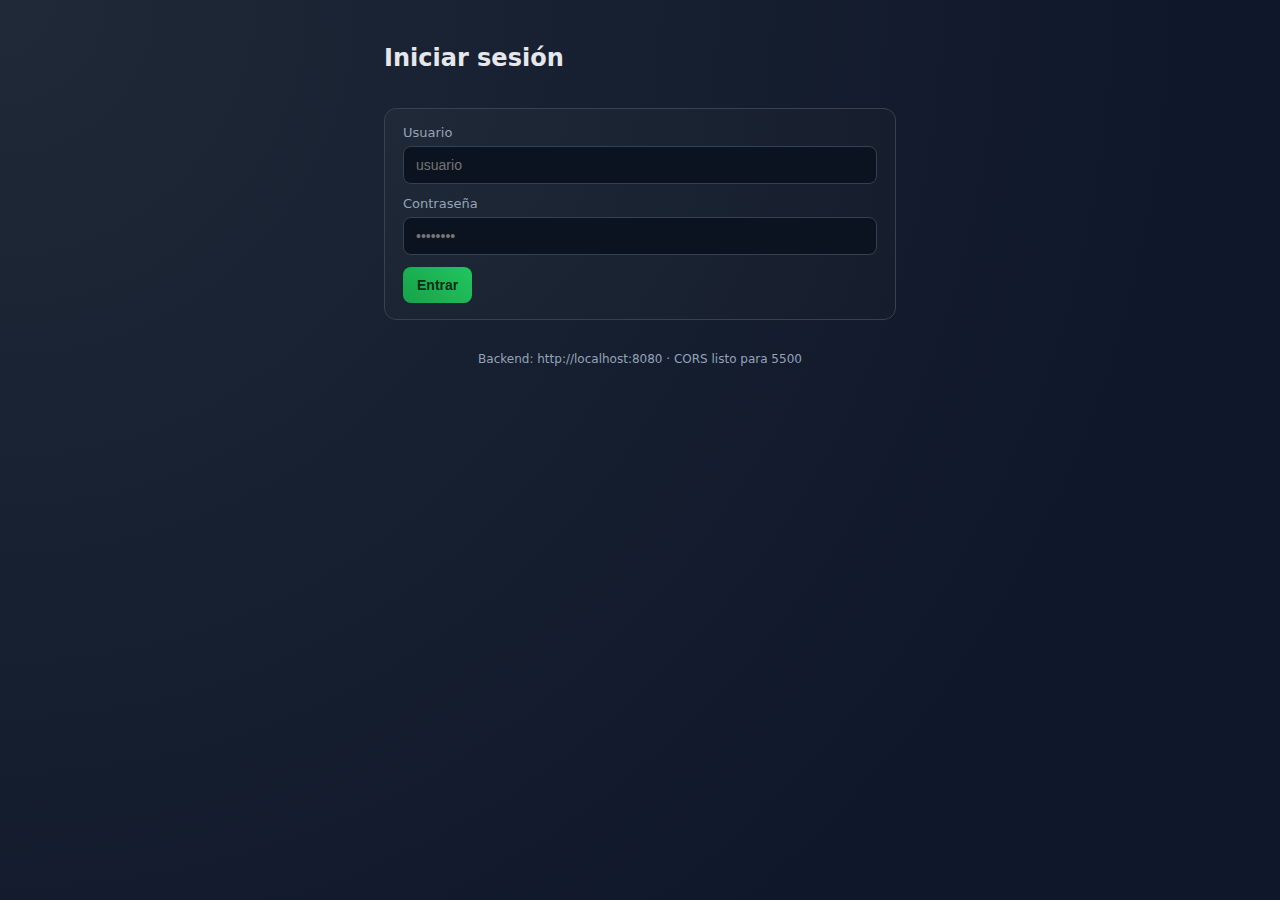
<file: frontend/index.html>
<!doctype html>
<html lang="es">
<head>
  <meta charset="utf-8">
  <meta name="viewport" content="width=device-width, initial-scale=1">
  <title>Login | Tienda</title>
  <link rel="stylesheet" href="./css/styles.css">
</head>
<body>
  <div class="container" style="max-width:560px;">
    <div class="header">
      <h2>Iniciar sesión</h2>
    </div>
    <div class="panel">
      <form id="loginForm" class="stack">
        <div>
          <label for="username">Usuario</label>
          <input id="username" name="username" placeholder="usuario" required>
        </div>
        <div>
          <label for="password">Contraseña</label>
          <input id="password" type="password" name="password" placeholder="••••••••" required>
        </div>
        <div class="hstack">
          <button class="btn btn-primary" type="submit">Entrar</button>
          <span id="feedback" class="right"></span>
        </div>
      </form>
    </div>
    <div class="footer">Backend: http://localhost:8080 · CORS listo para 5500</div>
  </div>
  <script type="module">
    import { handleLoginForm } from './js/auth.js';
    const form = document.getElementById('loginForm');
    const feedback = document.getElementById('feedback');
    handleLoginForm(form, feedback);
  </script>
</body>
</html>
</file>
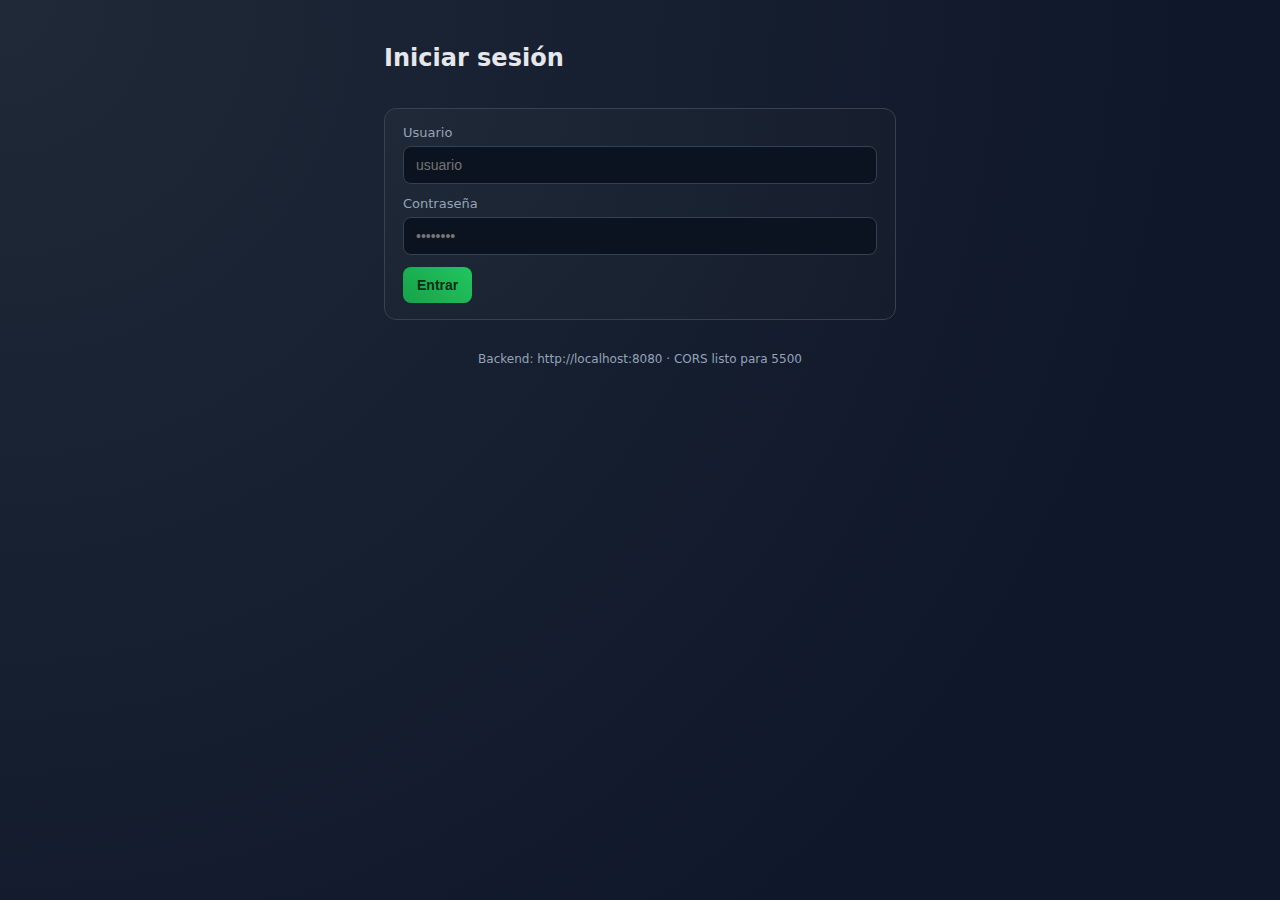
<file: frontend/caducidades.html>
<!doctype html>
<html lang="es">
<head>
  <meta charset="utf-8">
  <meta name="viewport" content="width=device-width, initial-scale=1">
  <title>Caducidades | Tienda</title>
  <link rel="stylesheet" href="./css/styles.css">
  </head>
<body>
  <div class="container">
    <div class="header">
      <h2>Caducidades</h2>
      <div class="nav">
        <a class="pill" href="./dashboard.html">Menú</a>
        <a class="pill" href="./compras.html" data-requires-role="ADMIN,SUPERVISOR">Compras</a>
        <a class="pill" href="./mermas.html" data-requires-role="ADMIN,SUPERVISOR">Mermas</a>
      </div>
      <div class="right hstack">
        <span class="tag">Rol: <span data-rol></span></span>
        <button id="btnLogout" class="btn btn-outline">Salir</button>
      </div>
    </div>

    <div class="panel">
      <div class="toolbar">
        <label>Días próximos</label>
        <input id="dias" type="number" min="0" value="30" style="width:120px" />
        <button id="buscar" class="btn">Buscar</button>
      </div>
      <table class="table mt-2" id="tbl">
        <thead><tr>
          <th>Código</th><th>Producto</th><th>Vence</th><th>Cantidad</th><th>Estado</th>
        </tr></thead>
        <tbody></tbody>
      </table>
    </div>
  </div>

  <script type="module" src="./js/caducidades.js"></script>
</body>
</html>
</file>
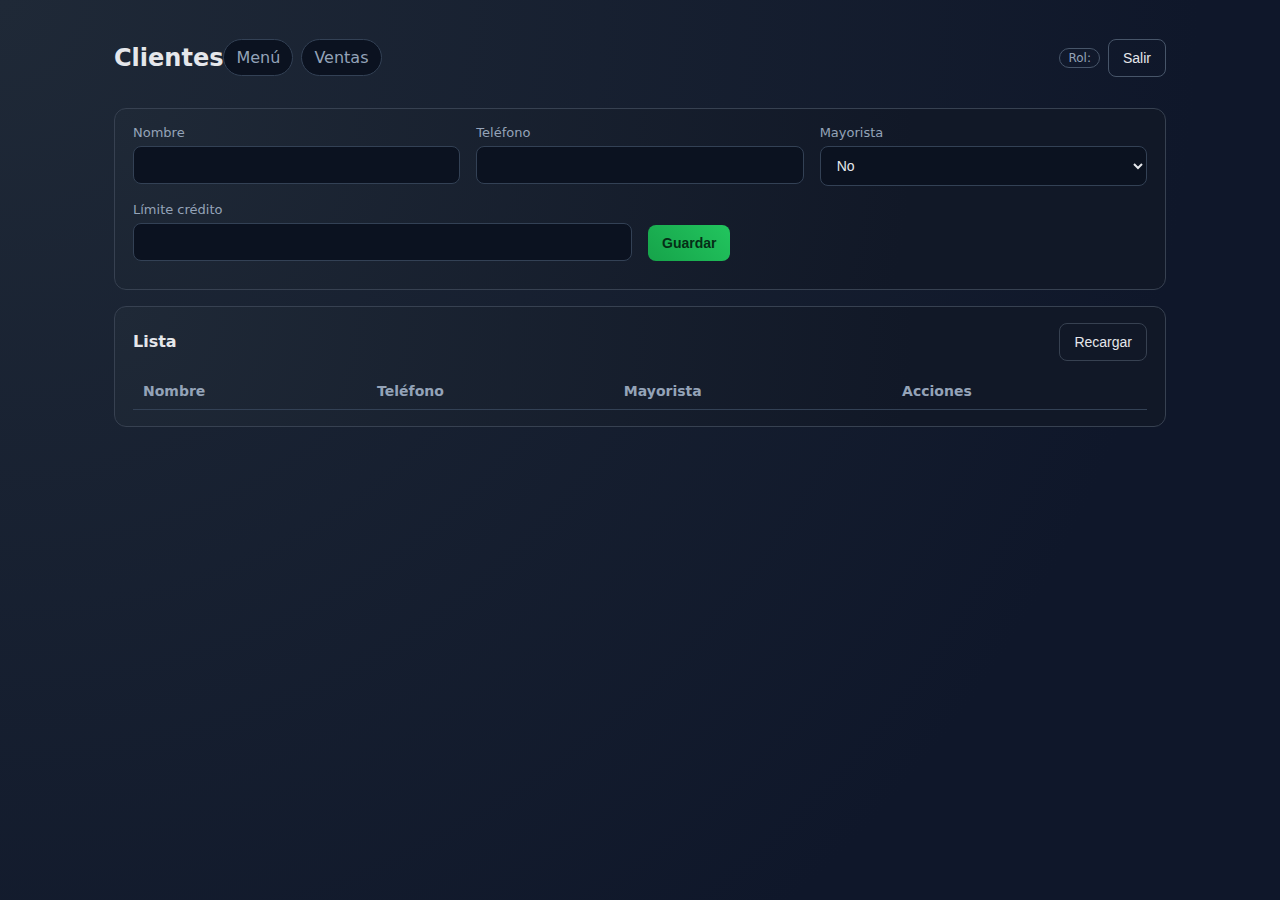
<file: frontend/clientes.html>
﻿<!doctype html>
<html lang="es">
<head>
  <meta charset="utf-8">
  <meta name="viewport" content="width=device-width, initial-scale=1">
  <title>Clientes | Tienda</title>
  <link rel="stylesheet" href="./css/styles.css">
</head>
<body>
  <div class="container">
    <div class="header">
      <h2>Clientes</h2>
      <div class="nav">
        <a class="pill" href="./dashboard.html">Menú</a>
        <a class="pill" href="./ventas.html">Ventas</a>
      </div>
      <div class="right hstack">
        <span class="tag">Rol: <span data-rol></span></span>
        <button id="btnLogout" class="btn btn-outline">Salir</button>
      </div>
    </div>

    <div class="panel" data-requires-role="ADMIN,SUPERVISOR">
      <form id="form" class="row">
        <input type="hidden" name="id" />
        <div class="col"><label>Nombre</label><input name="nombre" required /></div>
        <div class="col"><label>Teléfono</label><input name="telefono" /></div>
        <div class="col"><label>Mayorista</label><select name="esMayorista"><option value="false">No</option><option value="true">Sí</option></select></div>
        <div class="col"><label>Límite crédito</label><input type="number" step="0.01" name="limiteCredito" /></div>
        <div class="col" style="align-self:end;"><button class="btn btn-primary">Guardar</button></div>
      </form>
      <div id="feedback" class="mt-2"></div>
    </div>

    <div class="panel">
      <div class="hstack"><strong>Lista</strong><button id="reload" class="btn right">Recargar</button></div>
      <table class="table mt-2" id="tbl"><thead><tr><th>Nombre</th><th>Teléfono</th><th>Mayorista</th><th data-requires-role="ADMIN,SUPERVISOR">Acciones</th></tr></thead><tbody></tbody></table>
    </div>
  </div>

  <script type="module" src="./js/clientes.js"></script>
</body>
</html>
</file>
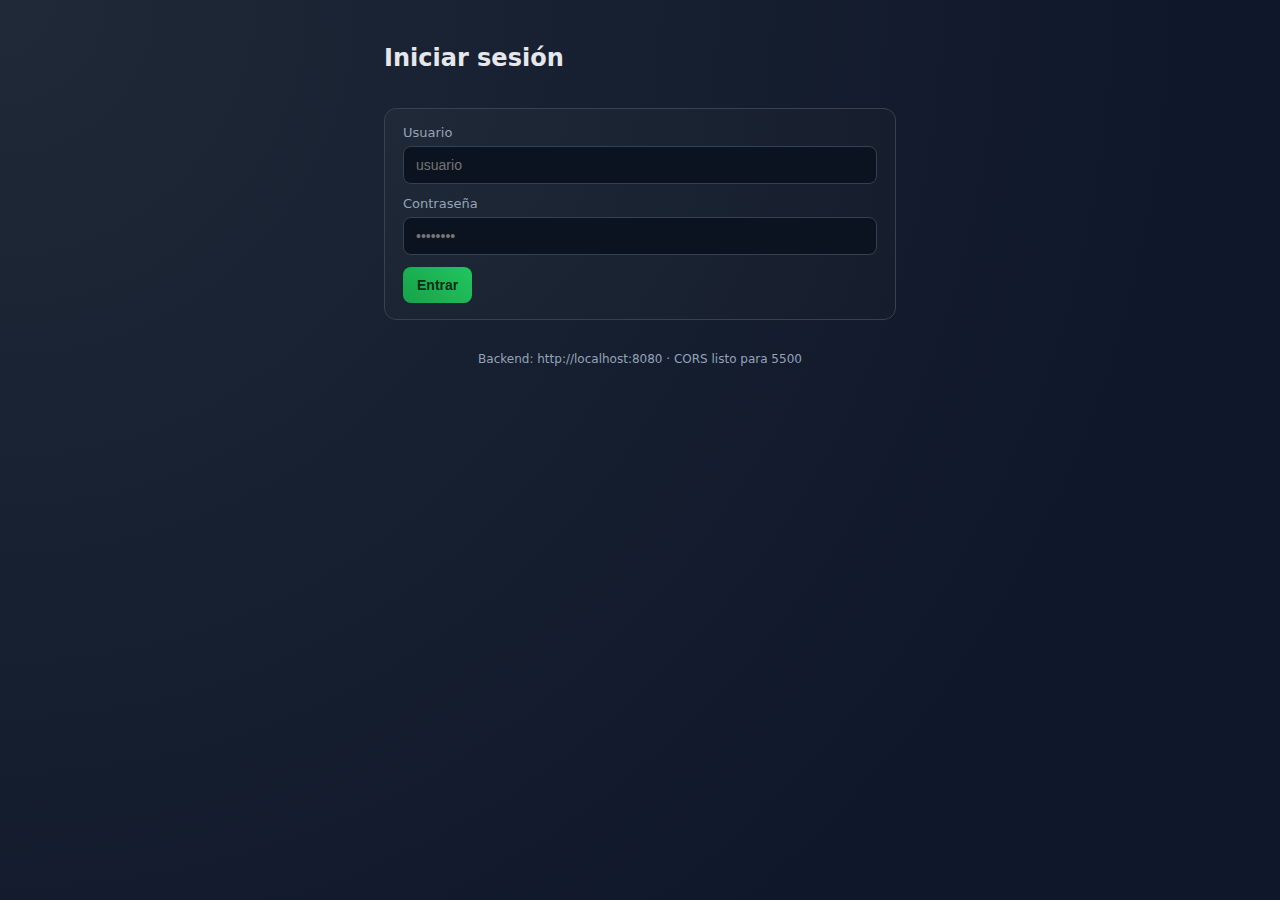
<file: frontend/compras.html>
<!doctype html>
<html lang="es">
<head>
  <meta charset="utf-8">
  <meta name="viewport" content="width=device-width, initial-scale=1">
  <title>Compras | Tienda</title>
  <link rel="stylesheet" href="./css/styles.css">
</head>
<body>
  <div class="container">
    <div class="header">
      <h2>Compras</h2>
      <div class="nav">
        <a class="pill" href="./dashboard.html">Menú</a>
        <a class="pill" href="./proveedores.html" data-requires-role="ADMIN,SUPERVISOR">Proveedores</a>
      </div>
      <div class="right hstack">
        <span class="tag">Rol: <span data-rol></span></span>
        <button id="btnLogout" class="btn btn-outline">Salir</button>
      </div>
    </div>

    <div class="panel" data-requires-role="ADMIN,SUPERVISOR">
      <h3>Nueva compra</h3>
      <div class="toolbar mb-2">
        <label>Proveedor</label>
        <select id="cIdProveedor" required>
          <option value="">Selecciona proveedor</option>
        </select>
        <label>Estado</label>
        <select id="cEstado"><option>ABIERTA</option><option>PAGADA</option></select>
        <button id="cAddItem" class="btn">Agregar ítem</button>
        <button id="cRegistrar" class="btn btn-primary right">Registrar compra</button>
      </div>
      <div id="cItems" class="stack"></div>
      <div id="cFeedback" class="mt-2"></div>
    </div>

    <div class="panel">
      <div class="toolbar">
        <strong>Historial</strong>
        <label class="right">Inicio</label>
        <input id="inicio" type="date">
        <label>Fin</label>
        <input id="fin" type="date">
        <button id="btnBuscar" class="btn">Buscar</button>
      </div>
      <table class="table mt-2" id="tbl"><thead><tr><th>Fecha</th><th>Estado</th><th>Total</th></tr></thead><tbody></tbody></table>
    </div>

    <div class="panel" data-requires-role="ADMIN,SUPERVISOR">
      <h3>Pagar compra</h3>
      <div class="hstack">
        <select id="pcIdCompra" placeholder="Selecciona compra">
          <option value="">Selecciona compra</option>
        </select>
        <select id="pcMetodo"><option>EFECTIVO</option><option>TRANSFERENCIA</option></select>
        <input id="pcMonto" type="number" step="0.01" min="0" placeholder="Monto">
        <button id="btnPagarCompra" class="btn btn-primary">Registrar Pago</button>
      </div>
      <div id="pcFeedback" class="mt-2"></div>
    </div>
  </div>

  <template id="tplCItem">
    <div class="row">
      <div class="col"><label>Producto</label>
        <select class="idProducto" required>
          <option value="">Selecciona producto</option>
        </select>
      </div>
      <div class="col"><label>Cantidad</label><input class="cantidad" type="number" min="1" value="1" required /></div>
      <div class="col"><label>Costo Unitario</label><input class="costoUnitario" type="number" step="0.01" min="0.01" required /></div>
      <div class="col"><label>Vence (opcional)</label><input class="fechaVencimiento" type="date" /></div>
      <div class="col" style="align-self:end;"><button class="btn btn-danger btn-del" type="button">Quitar</button></div>
    </div>
  </template>

  <script type="module" src="./js/compras.js"></script>
</body>
</html>
</file>
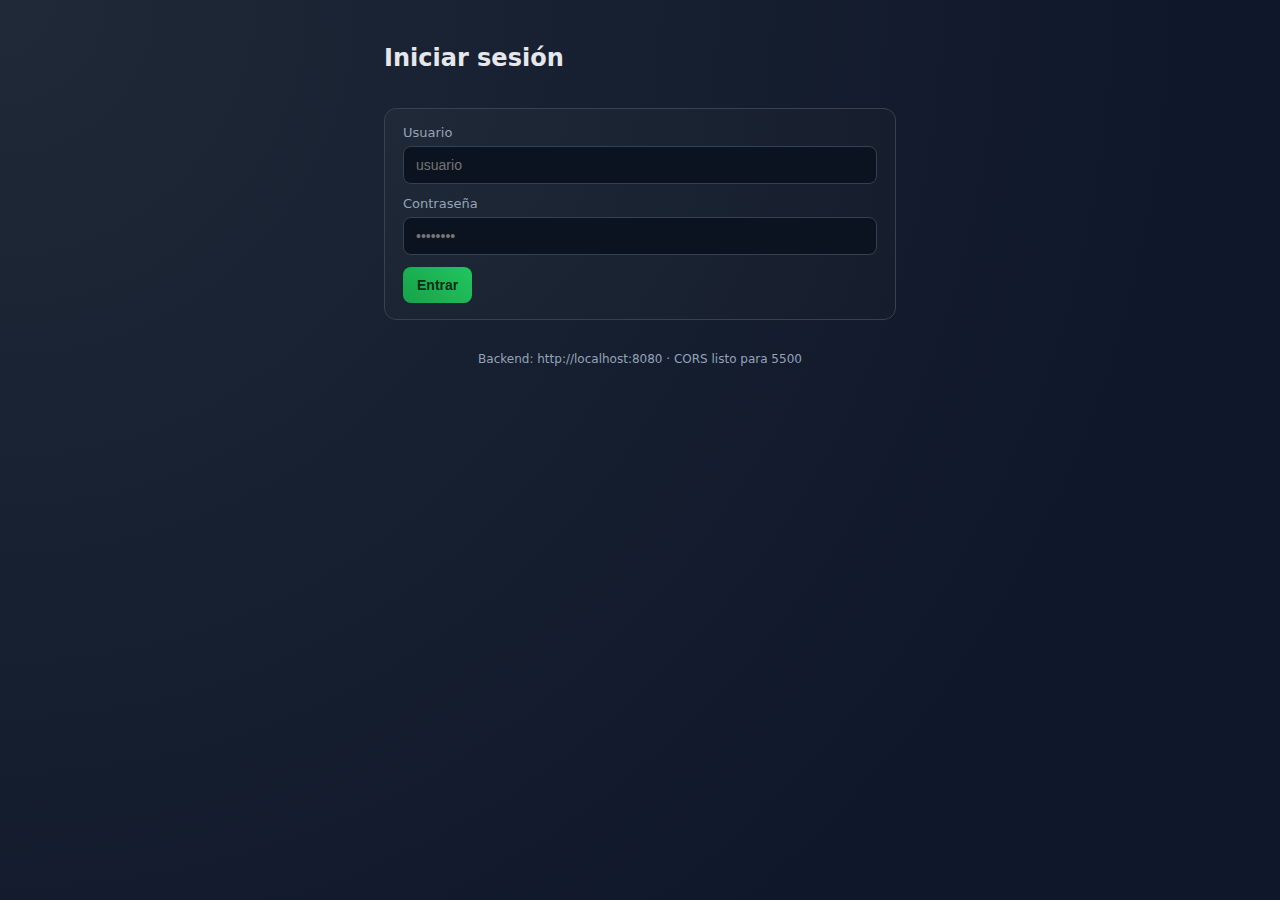
<file: frontend/dashboard.html>
<!doctype html>
<html lang="es">
<head>
  <meta charset="utf-8">
  <meta name="viewport" content="width=device-width, initial-scale=1">
  <title>Dashboard | Tienda</title>
  <link rel="stylesheet" href="./css/styles.css">
</head>
<body>
  <div class="container">
    <div class="header">
      <h2>Dashboard</h2>
      <div class="nav">
        <a class="pill" href="./productos.html">Productos</a>
        <a class="pill" href="./ventas.html">Ventas</a>
        <a class="pill" href="./clientes.html">Clientes</a>
        <a class="pill" href="./proveedores.html">Proveedores</a>
        <a class="pill" href="./compras.html">Compras</a>
        <a class="pill" href="./fiados.html">Fiados</a>
        <a class="pill" href="./reportes.html">Reportes</a>
        <a class="pill" href="./devoluciones.html">Devoluciones</a>
        <a class="pill" href="./caducidades.html">Caducidades</a>
        <a class="pill" href="./mermas.html">Mermas</a>
      </div>
      <div class="right hstack">
        <span class="tag">Usuario: <span data-username></span></span>
        <span class="tag">Rol: <span data-rol></span></span>
        <button id="btnLogout" class="btn btn-outline">Salir</button>
      </div>
    </div>

    <div class="metric-grid" id="metrics">
      <div class="metric"><h3>Ventas de Hoy</h3><div class="value" id="mVentas">-</div></div>
      <div class="metric"><h3>Productos</h3><div class="value" id="mProductos">-</div></div>
      <div class="metric"><h3>Stock Bajo</h3><div class="value" id="mLowStock">-</div></div>
    </div>

    <div class="panel">
      <h3 class="mb-2">Alertas de stock bajo</h3>
      <ul id="lowList"></ul>
    </div>

    <div class="panel">
      <div class="hstack">
        <div>Accesos rápidos:</div>
        <a class="pill" href="./ventas.html">Registrar Venta</a>
        <a class="pill" href="./productos.html">Gestionar Productos</a>
        <a class="pill" href="./reportes.html">Ver Reportes</a>
      </div>
    </div>
  </div>

  <script type="module" src="./js/dashboard.js"></script>
</body>
</html>
</file>
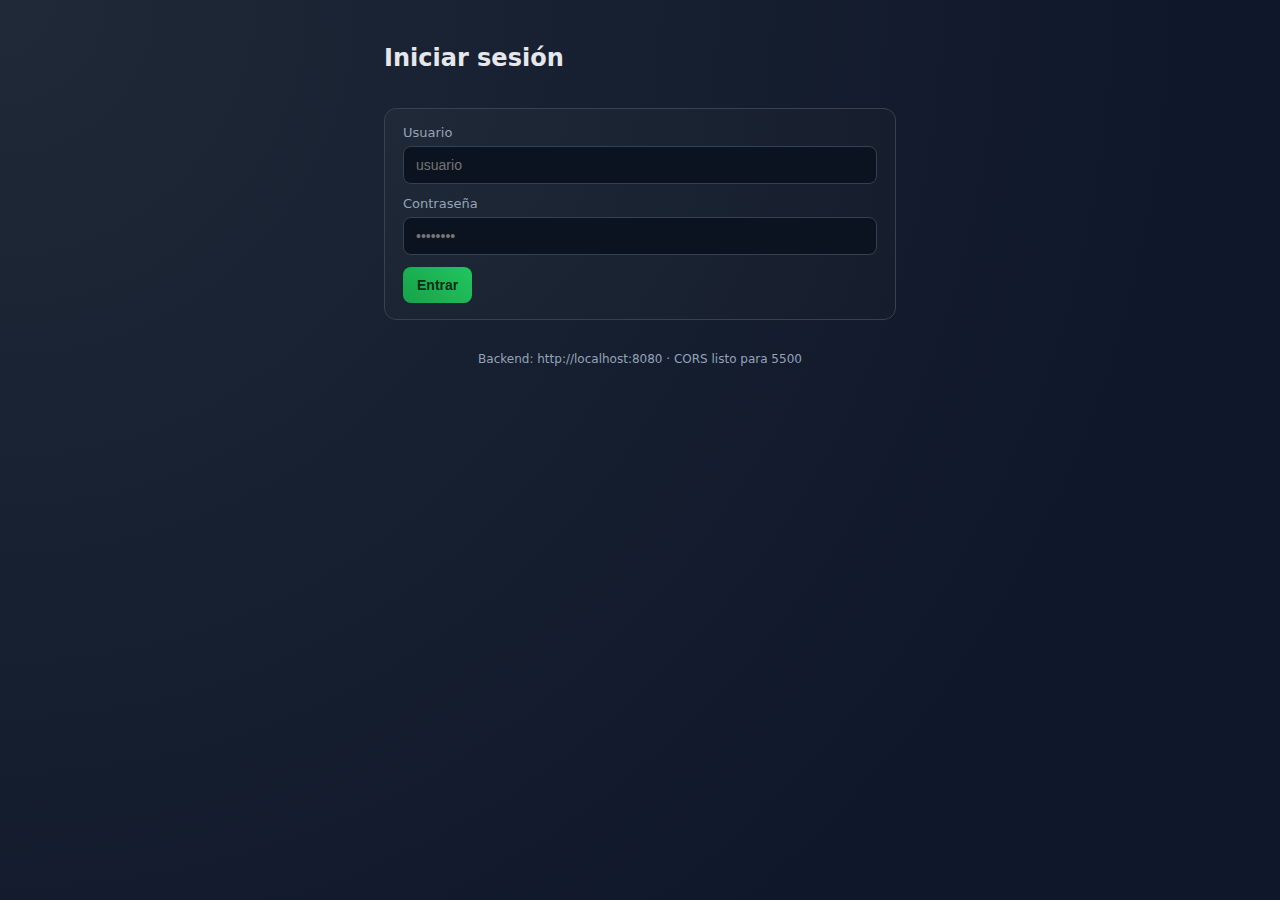
<file: frontend/devoluciones.html>
<!doctype html>
<html lang="es">
<head>
  <meta charset="utf-8">
  <meta name="viewport" content="width=device-width, initial-scale=1">
  <title>Devoluciones a Proveedor | Tienda</title>
  <link rel="stylesheet" href="./css/styles.css">
</head>
<body>
  <div class="container">
    <div class="header">
      <h2>Devoluciones a Proveedor</h2>
      <div class="nav">
        <a class="pill" href="./dashboard.html">Dashboard</a>
        <a class="pill" href="./productos.html">Productos</a>
      </div>
      <div class="right hstack">
        <span class="tag">Rol: <span data-rol></span></span>
        <button id="btnLogout" class="btn btn-outline">Salir</button>
      </div>
    </div>

    <div class="panel">
      <div class="toolbar">
        <label>ID Proveedor</label>
        <input id="idProveedor" type="number" min="1">
        <label>Motivo</label>
        <input id="motivo" placeholder="Motivo">
        <button id="addItem" class="btn">Agregar ítem</button>
        <button id="btnEnviar" class="btn btn-primary right">Registrar devolución</button>
      </div>
      <div id="items" class="stack"></div>
      <div id="feedback" class="mt-2"></div>
    </div>
  </div>

  <template id="tplItem">
    <div class="row">
      <div class="col"><label>ID Producto</label><input class="idProducto" type="number" min="1" required /></div>
      <div class="col"><label>Cantidad</label><input class="cantidad" type="number" min="1" value="1" required /></div>
      <div class="col"><label>ID Lote (opcional)</label><input class="idLote" type="number" min="1" /></div>
      <div class="col" style="align-self:end;"><button class="btn btn-danger btn-del" type="button">Quitar</button></div>
    </div>
  </template>

  <script type="module" src="./js/devoluciones.js"></script>
</body>
</html>
</file>
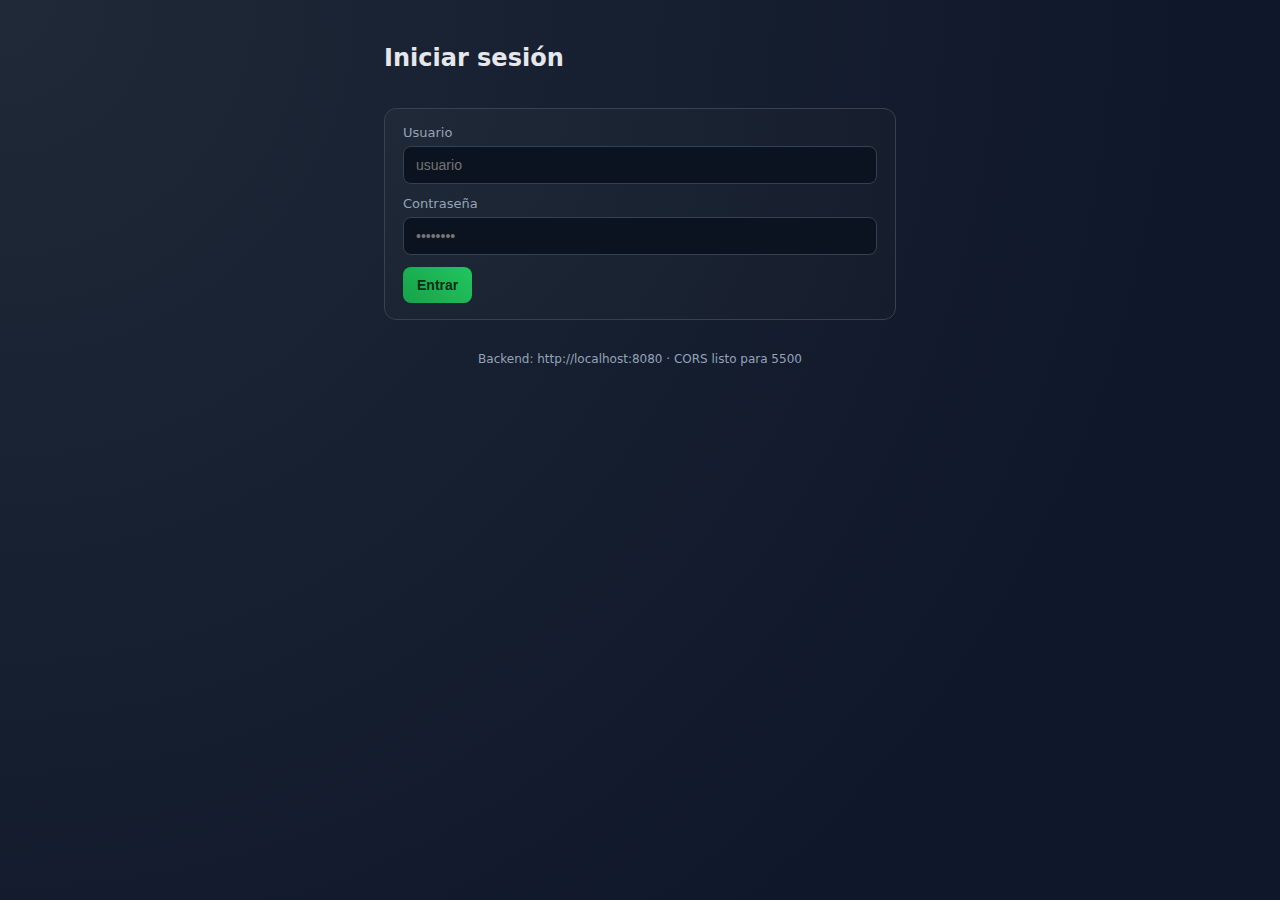
<file: frontend/fiados.html>
<!doctype html>
<html lang="es">
<head>
  <meta charset="utf-8">
  <meta name="viewport" content="width=device-width, initial-scale=1">
  <title>Fiados | Tienda</title>
  <link rel="stylesheet" href="./css/styles.css">
</head>
<body>
  <div class="container">
    <div class="header">
      <h2>Fiados</h2>
      <div class="nav">
        <a class="pill" href="./dashboard.html">Dashboard</a>
        <a class="pill" href="./ventas.html">Ventas</a>
      </div>
      <div class="right hstack">
        <span class="tag">Rol: <span data-rol></span></span>
        <button id="btnLogout" class="btn btn-outline">Salir</button>
      </div>
    </div>

    <div class="panel">
      <div class="hstack"><strong>Clientes con saldo</strong><button id="reload" class="btn right">Recargar</button></div>
      <table class="table mt-2" id="tbl"><thead><tr><th>ID</th><th>Nombre</th><th>Saldo</th><th>Bloqueado</th><th>Abonar</th></tr></thead><tbody></tbody></table>
    </div>
  </div>

  <script type="module" src="./js/fiados.js"></script>
</body>
</html>
</file>
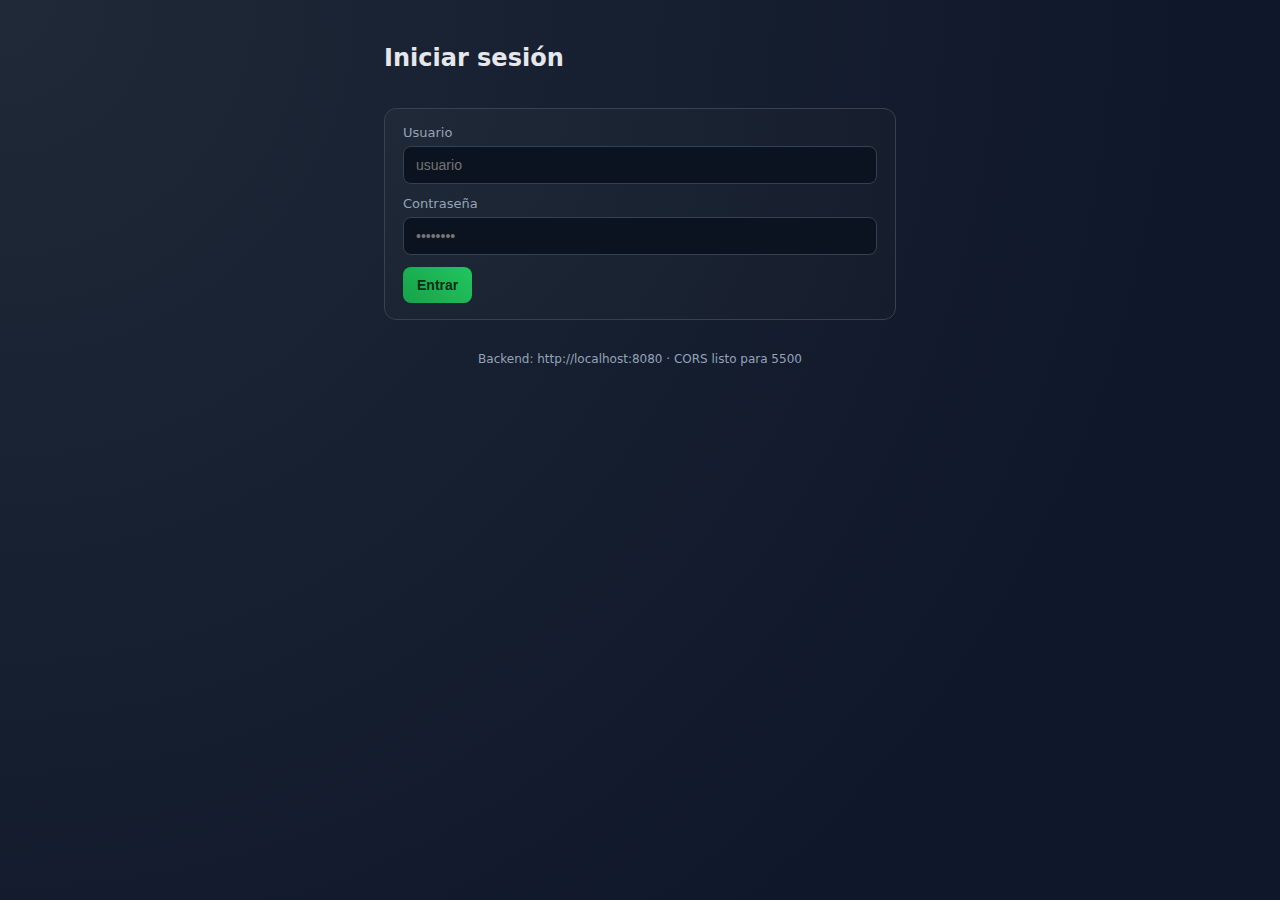
<file: frontend/mermas.html>
<!doctype html>
<html lang="es">
<head>
  <meta charset="utf-8">
  <meta name="viewport" content="width=device-width, initial-scale=1">
  <title>Mermas | Tienda</title>
  <link rel="stylesheet" href="./css/styles.css">
</head>
<body>
  <div class="container">
    <div class="header">
      <h2>Mermas</h2>
      <div class="nav">
        <a class="pill" href="./dashboard.html">Menú</a>
        <a class="pill" href="./productos.html">Productos</a>
        <a class="pill" href="./caducidades.html" data-requires-role="ADMIN,SUPERVISOR">Caducidades</a>
      </div>
      <div class="right hstack">
        <span class="tag">Rol: <span data-rol></span></span>
        <button id="btnLogout" class="btn btn-outline">Salir</button>
      </div>
    </div>

    <div class="panel" data-requires-role="ADMIN,SUPERVISOR">
      <h3>Registrar merma</h3>
      <form id="form" class="row">
        <div class="col"><label>Producto</label>
          <select name="idProducto" required>
            <option value="">Selecciona producto</option>
          </select>
        </div>
        <div class="col"><label>Lote (opcional)</label>
          <select name="idLote">
            <option value="">Sin lote</option>
          </select>
        </div>
        <div class="col"><label>Cantidad</label><input name="cantidad" type="number" min="1" value="1" required></div>
        <div class="col"><label>Motivo</label><input name="motivo" placeholder="dañado, caducado..."></div>
        <div class="col" style="align-self:end;"><button class="btn btn-primary">Registrar</button></div>
      </form>
      <div id="feedback" class="mt-2"></div>
    </div>
  </div>

  <script type="module" src="./js/mermas.js"></script>
</body>
</html>
</file>
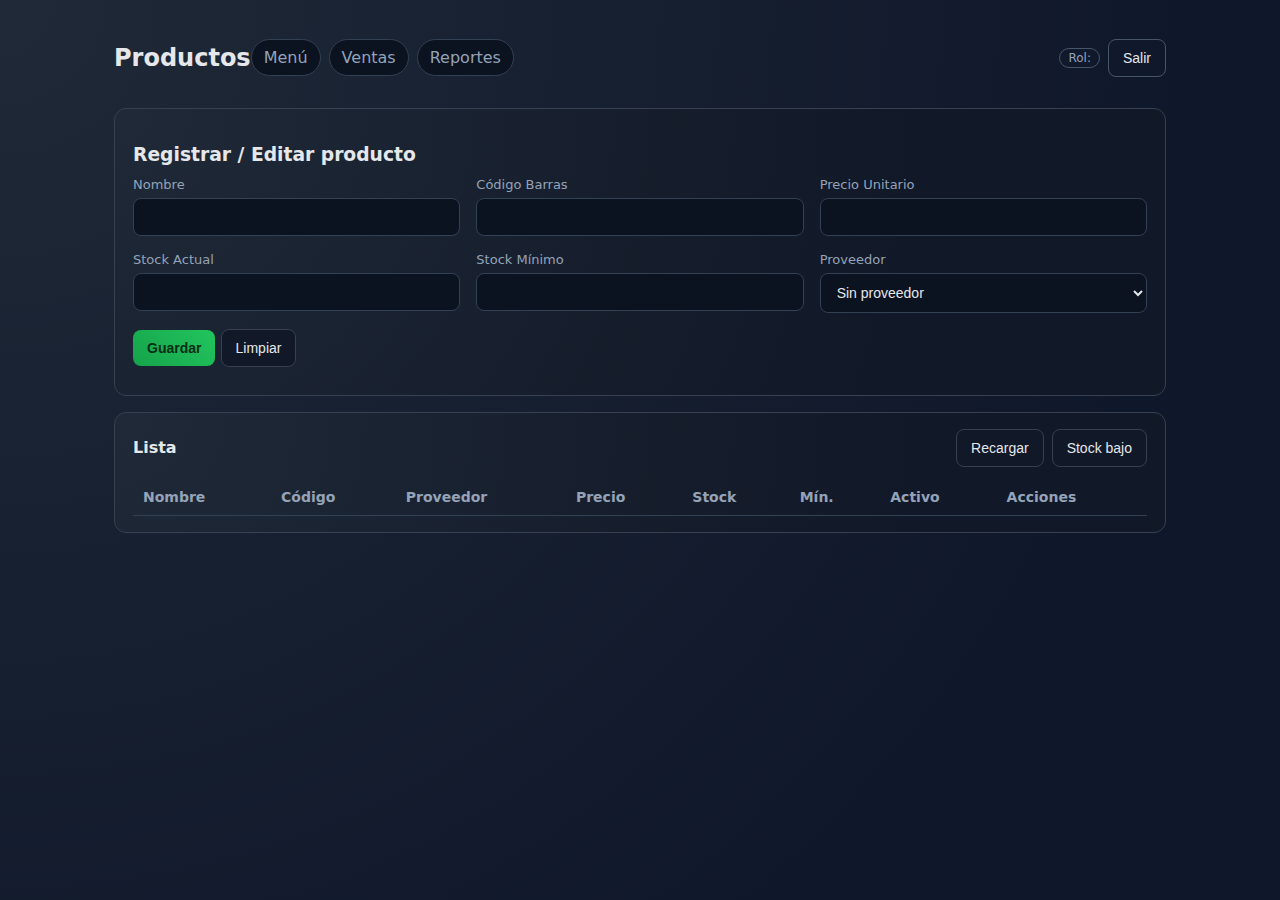
<file: frontend/productos.html>
﻿<!doctype html>
<html lang="es">
<head>
  <meta charset="utf-8">
  <meta name="viewport" content="width=device-width, initial-scale=1">
  <title>Productos | Tienda</title>
  <link rel="stylesheet" href="./css/styles.css">
</head>
<body>
  <div class="container">
    <div class="header">
      <h2>Productos</h2>
      <div class="nav">
        <a class="pill" href="./dashboard.html">Menú</a>
        <a class="pill" href="./ventas.html">Ventas</a>
        <a class="pill" href="./reportes.html" data-requires-role="ADMIN,SUPERVISOR">Reportes</a>
      </div>
      <div class="right hstack">
        <span class="tag">Rol: <span data-rol></span></span>
        <button id="btnLogout" class="btn btn-outline">Salir</button>
      </div>
    </div>

    <div class="panel" data-requires-role="ADMIN,SUPERVISOR">
      <h3 class="mb-2">Registrar / Editar producto</h3>
      <form id="formProd" class="row">
        <input type="hidden" name="id" />
        <div class="col">
          <label>Nombre</label>
          <input name="nombre" required />
        </div>
        <div class="col">
          <label>Código Barras</label>
          <input name="codigoBarras" required />
        </div>
        <div class="col">
          <label>Precio Unitario</label>
          <input type="number" step="0.01" min="0.01" name="precioUnitario" required />
        </div>
        <div class="col">
          <label>Stock Actual</label>
          <input type="number" min="0" name="stockActual" required />
        </div>
        <div class="col">
          <label>Stock Mínimo</label>
          <input type="number" min="0" name="stockMinimo" required />
        </div>
        <div class="col">
          <label>Proveedor</label>
          <select id="proveedorSelect" name="idProveedor">
            <option value="">Sin proveedor</option>
          </select>
        </div>
        <div class="col" style="align-self:end;">
          <button class="btn btn-primary" type="submit">Guardar</button>
          <button class="btn" type="button" id="btnClear">Limpiar</button>
        </div>
      </form>
      <div id="feedback" class="mt-2"></div>
    </div>

    <div class="panel">
      <div class="hstack">
        <strong>Lista</strong>
        <button id="btnReload" class="btn right">Recargar</button>
        <button id="btnLowStock" class="btn">Stock bajo</button>
      </div>
      <table class="table mt-2" id="tbl">
        <thead><tr>
          <th>Nombre</th><th>Código</th><th>Proveedor</th><th>Precio</th><th>Stock</th><th>Mín.</th><th>Activo</th><th data-requires-role="ADMIN,SUPERVISOR">Acciones</th>
        </tr></thead>
        <tbody></tbody>
      </table>
    </div>
  </div>

  <script type="module" src="./js/productos.js"></script>
</body>
</html>
</file>
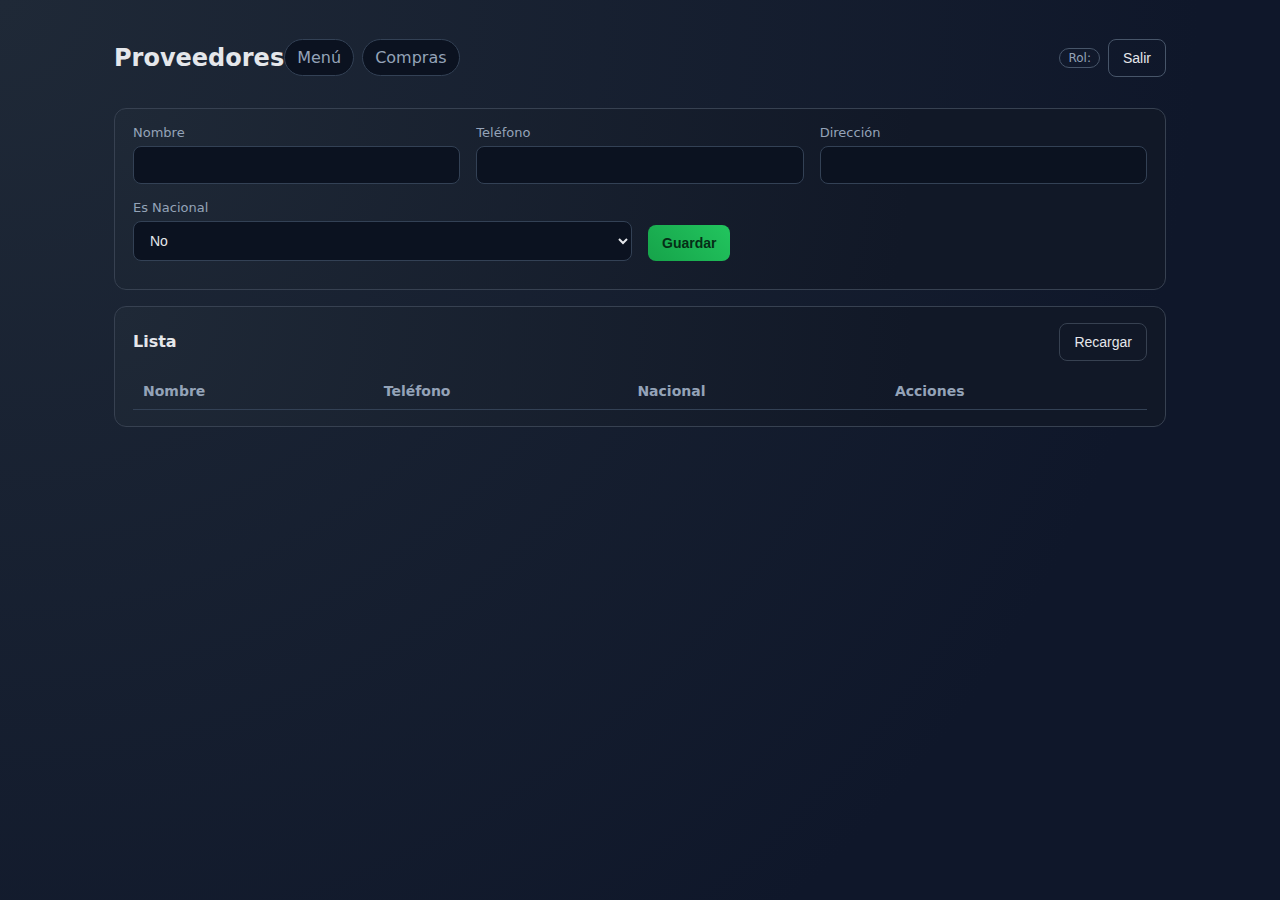
<file: frontend/proveedores.html>
﻿<!doctype html>
<html lang="es">
<head>
  <meta charset="utf-8">
  <meta name="viewport" content="width=device-width, initial-scale=1">
  <title>Proveedores | Tienda</title>
  <link rel="stylesheet" href="./css/styles.css">
</head>
<body>
  <div class="container">
    <div class="header">
      <h2>Proveedores</h2>
      <div class="nav">
        <a class="pill" href="./dashboard.html">Menú</a>
        <a class="pill" href="./compras.html" data-requires-role="ADMIN,SUPERVISOR">Compras</a>
      </div>
      <div class="right hstack">
        <span class="tag">Rol: <span data-rol></span></span>
        <button id="btnLogout" class="btn btn-outline">Salir</button>
      </div>
    </div>

    <div class="panel" data-requires-role="ADMIN,SUPERVISOR">
      <form id="form" class="row">
        <input type="hidden" name="id" />
        <div class="col"><label>Nombre</label><input name="nombre" required /></div>
        <div class="col"><label>Teléfono</label><input name="telefono" /></div>
        <div class="col"><label>Dirección</label><input name="direccion" /></div>
        <div class="col"><label>Es Nacional</label><select name="esNacional"><option value="false">No</option><option value="true">Sí</option></select></div>
        <div class="col" style="align-self:end;"><button class="btn btn-primary">Guardar</button></div>
      </form>
      <div id="feedback" class="mt-2"></div>
    </div>

    <div class="panel">
      <div class="hstack"><strong>Lista</strong><button id="reload" class="btn right">Recargar</button></div>
      <table class="table mt-2" id="tbl"><thead><tr><th>Nombre</th><th>Teléfono</th><th>Nacional</th><th data-requires-role="ADMIN,SUPERVISOR">Acciones</th></tr></thead><tbody></tbody></table>
    </div>
  </div>

  <script type="module" src="./js/proveedores.js"></script>
</body>
</html>
</file>
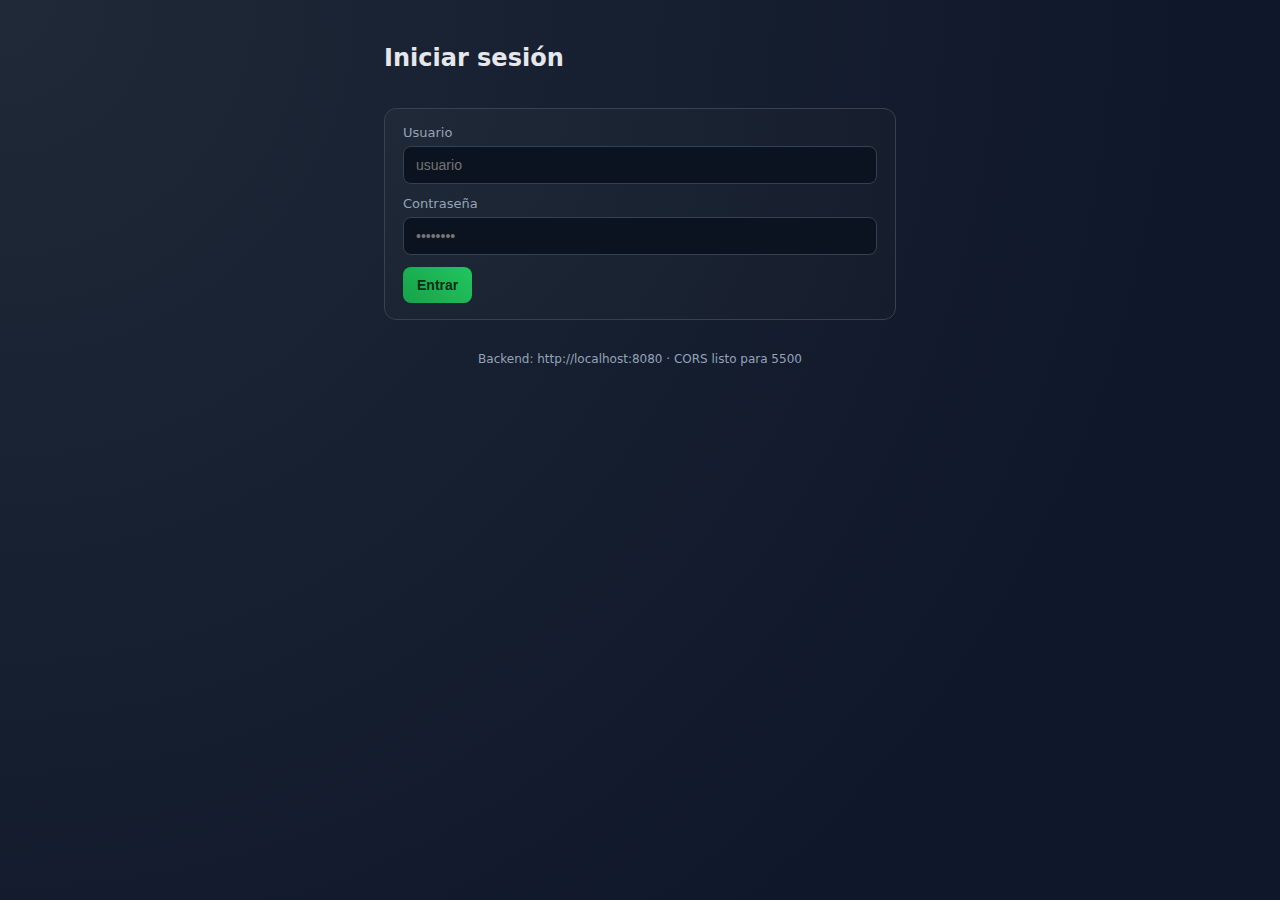
<file: frontend/reportes.html>
<!doctype html>
<html lang="es">
<head>
  <meta charset="utf-8">
  <meta name="viewport" content="width=device-width, initial-scale=1">
  <title>Reportes | Tienda</title>
  <link rel="stylesheet" href="./css/styles.css">
</head>
<body>
  <div class="container">
    <div class="header">
      <h2>Reportes</h2>
      <div class="nav">
        <a class="pill" href="./dashboard.html">Dashboard</a>
        <a class="pill" href="./ventas.html">Ventas</a>
      </div>
      <div class="right hstack">
        <span class="tag">Rol: <span data-rol></span></span>
        <button id="btnLogout" class="btn btn-outline">Salir</button>
      </div>
    </div>

  <div class="panel">
      <div class="toolbar">
        <label>Tipo</label>
        <select id="tipo"><option>diario</option><option>quincenal</option><option>mensual</option></select>
        <label>Fecha</label>
        <input id="fecha" type="date" />
        <button id="btnConsultar" class="btn" data-requires-role="ADMIN,SUPERVISOR">Consultar</button>
        <button id="btnExcel" class="btn" data-requires-role="ADMIN,SUPERVISOR">Exportar CSV</button>
        <button id="btnPdf" class="btn" data-requires-role="ADMIN,SUPERVISOR">Exportar PDF</button>
      </div>
      <div id="resVentas" class="mt-2"></div>
    </div>

    <div class="panel">
      <h3>Más vendidos</h3>
      <div class="row">
        <div class="col">
          <table class="table" id="tblMas"><thead><tr><th>Producto</th><th>Cant.</th><th>Total</th></tr></thead><tbody></tbody></table>
        </div>
        <div class="col">
          <canvas id="chartMasVendidos" height="200"></canvas>
        </div>
      </div>
    </div>

    <div class="panel">
      <h3>Utilidades</h3>
      <div id="util"></div>
    </div>

    <div class="panel" data-requires-role="ADMIN,SUPERVISOR">
      <h3>Reporte de Compras</h3>
      <div class="toolbar">
        <label>Inicio</label><input id="cInicio" type="date" />
        <label>Fin</label><input id="cFin" type="date" />
        <label>Proveedor</label>
        <select id="cProveedor"><option value="">Todos</option></select>
        <button id="btnComprasConsultar" class="btn">Consultar</button>
        <button id="btnComprasCsv" class="btn">CSV</button>
        <button id="btnComprasPdf" class="btn">PDF</button>
      </div>
      <div id="resCompras" class="mt-2"></div>
    </div>
  </div>

  <script type="module" src="./js/reportes.js"></script>
</body>
</html>
</file>
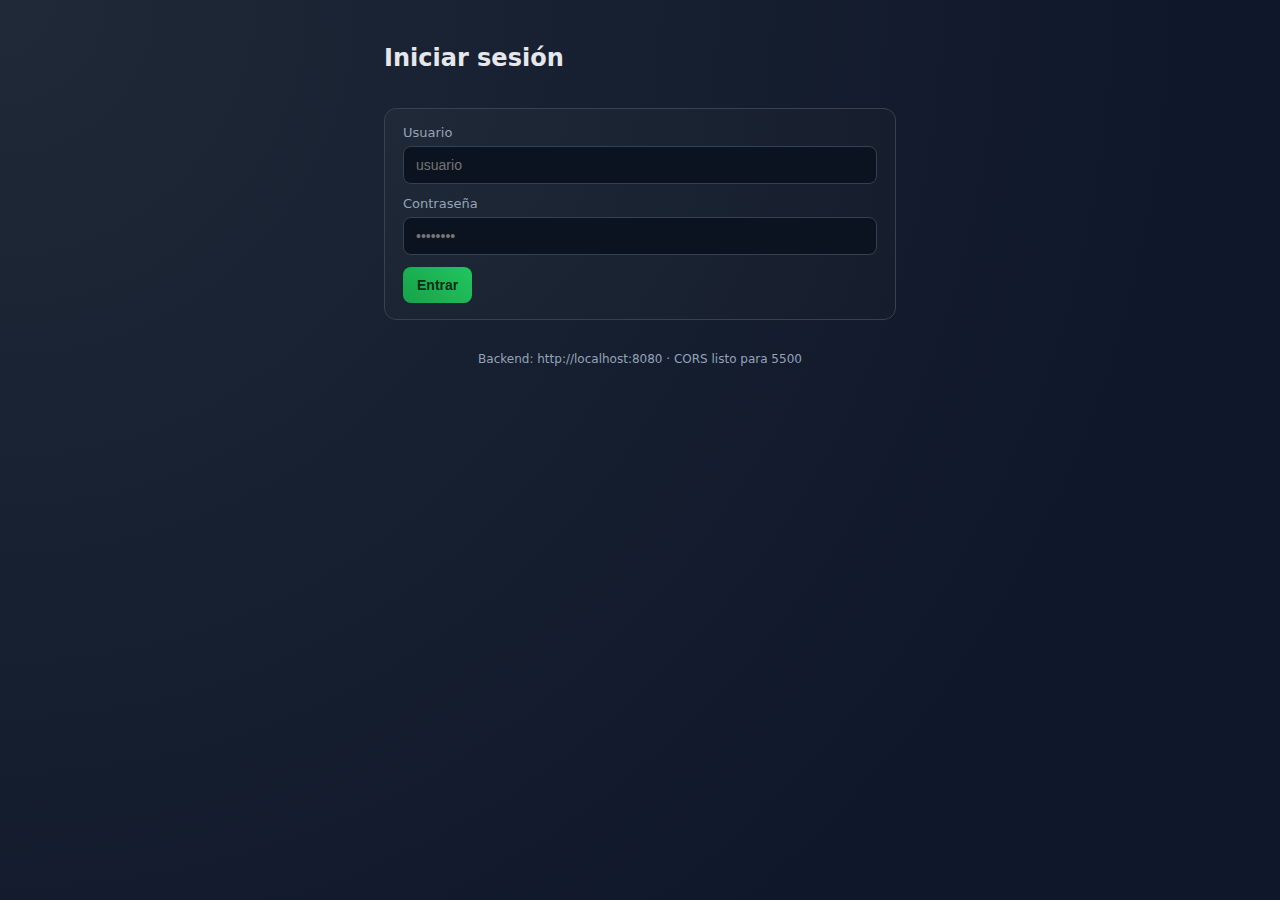
<file: frontend/ventas.html>
<!doctype html>
<html lang="es">
<head>
  <meta charset="utf-8">
  <meta name="viewport" content="width=device-width, initial-scale=1">
  <title>Ventas | Tienda</title>
  <link rel="stylesheet" href="./css/styles.css">
</head>
<body>
  <div class="container">
    <div class="header">
      <h2>Ventas</h2>
      <div class="nav">
        <a class="pill" href="./dashboard.html">Menú</a>
        <a class="pill" href="./productos.html">Productos</a>
        <a class="pill" href="./reportes.html" data-requires-role="ADMIN,SUPERVISOR">Reportes</a>
      </div>
      <div class="right hstack">
        <span class="tag">Rol: <span data-rol></span></span>
        <button id="btnLogout" class="btn btn-outline">Salir</button>
      </div>
    </div>

  <div class="panel">
      <h3 class="mb-2">Registrar venta</h3>
      <div class="toolbar mb-2">
        <label>Tipo</label>
        <select id="tipo">
          <option value="MOSTRADOR">MOSTRADOR</option>
          <option value="MAYOREO">MAYOREO</option>
          <option value="FIADO">FIADO</option>
        </select>
        <label>Cliente (opcional)</label>
        <select id="idCliente">
          <option value="">Sin cliente</option>
        </select>
      </div>
      <div class="toolbar mb-2">
        <label>Código de barras</label>
        <input id="barcode" placeholder="Escanea o escribe y Enter" style="max-width:260px">
        <button id="addByBarcode" class="btn">Agregar</button>
        <span class="tag">Consejo: Enter para agregar</span>
      </div>
      <div class="panel">
        <div class="toolbar">
          <label>Buscar producto</label>
          <input id="searchName" placeholder="Nombre o código" style="max-width:320px">
        </div>
        <ul id="searchResults"></ul>
      </div>
      <div id="items" class="stack"></div>
      <div class="hstack mt-2">
        <button id="addItem" class="btn">Agregar ítem</button>
        <div class="right hstack">
          <label>Método</label>
          <select id="metodo">
            <option value="EFECTIVO">EFECTIVO</option>
            <option value="TRANSFERENCIA">TRANSFERENCIA</option>
          </select>
          <label>Monto pago</label>
          <input id="monto" type="number" step="0.01" min="0" value="0">
          <span class="tag">Total estimado: <strong id="totalEst">0.00</strong></span>
          <span class="tag">Cambio estimado: <strong id="cambioEst">0.00</strong></span>
          <button id="btnVender" class="btn btn-primary">Registrar Venta</button>
        </div>
      </div>
      <div id="feedback" class="mt-2"></div>
    </div>

    <div class="panel">
      <div class="toolbar">
        <strong>Historial</strong>
        <label class="right">Inicio</label>
        <input id="inicio" type="date">
        <label>Fin</label>
        <input id="fin" type="date">
        <button id="btnBuscar" class="btn">Buscar</button>
      </div>
      <table class="table mt-2" id="tblVentas">
        <thead><tr>
          <th>Fecha</th><th>Tipo</th><th>Estado</th><th>Total</th>
        </tr></thead>
        <tbody></tbody>
      </table>
    </div>

    <div class="panel">
      <h3 class="mb-2">Pagar venta existente</h3>
      <div class="hstack">
        <select id="pvIdVenta">
          <option value="">Selecciona venta</option>
        </select>
        <select id="pvMetodo">
          <option value="EFECTIVO">EFECTIVO</option>
          <option value="TRANSFERENCIA">TRANSFERENCIA</option>
        </select>
        <input id="pvMonto" type="number" step="0.01" min="0" placeholder="Monto">
        <button id="btnPagarVenta" class="btn btn-primary">Registrar Pago</button>
      </div>
      <div id="pvFeedback" class="mt-2"></div>
    </div>
  </div>

  <div class="panel">
    <h3 class="mb-2">Ticket de venta</h3>
    <div class="toolbar">
      <label>ID Venta</label>
      <input id="tIdVenta" type="number" min="1" style="max-width:120px" placeholder="#" />
      <button id="btnVerTicket" class="btn">Ver Ticket</button>
      <button id="btnImprimirTicket" class="btn">Imprimir</button>
    </div>
    <div id="ticketView" class="ticket mt-2" style="background:#fff; padding:12px; max-width:380px"></div>
  </div>

  <template id="tplItem">
    <div class="row">
      <div class="col">
        <label>Producto</label>
        <select class="idProducto" required>
          <option value="">Selecciona producto</option>
        </select>
        <div class="mt-1" data-product-name></div>
      </div>
      <div class="col">
        <label>Cantidad</label>
        <input class="cantidad" type="number" min="1" value="1" required />
      </div>
      <div class="col" style="align-self:end;">
        <button class="btn btn-danger btn-del" type="button">Quitar</button>
      </div>
    </div>
  </template>

  <script type="module" src="./js/ventas.js"></script>
</body>
</html>
</file>
<file: frontend/css/styles.css>
:root {
  --bg: #0f172a;
  --panel: #111827;
  --muted: #94a3b8;
  --text: #e5e7eb;
  --accent: #22c55e;
  --danger: #ef4444;
}

* { box-sizing: border-box; }
html, body { height: 100%; }
body {
  margin: 0; font-family: system-ui, -apple-system, Segoe UI, Roboto, Arial, sans-serif;
  background: radial-gradient(1200px circle at 0% 0%, #1f2937, transparent), var(--bg);
  color: var(--text);
}
a { color: #93c5fd; text-decoration: none; }

.container { max-width: 1100px; margin: 0 auto; padding: 24px; }
.panel {
  background: radial-gradient(800px circle at 0% 0%, #1f2937, transparent), var(--panel);
  border: 1px solid #374151; border-radius: 12px; padding: 16px 18px; margin-bottom: 16px;
}
.row { display: flex; gap: 16px; flex-wrap: wrap; }
.col { flex: 1 1 320px; }

label { display: block; font-size: 13px; color: var(--muted); margin-bottom: 6px; }
input, select, button, textarea {
  background: #0b1220; color: var(--text); border: 1px solid #334155; border-radius: 8px;
  padding: 10px 12px; font-size: 14px; width: 100%;
}
input:focus, select:focus, textarea:focus { outline: 2px solid #60a5fa; border-color: #60a5fa33; }

button { cursor: pointer; width: auto; padding: 10px 14px; }
.btn { background: #111827; border: 1px solid #374151; }
.btn-primary { background: linear-gradient(45deg, #16a34a, #22c55e); border: none; color: #052e16; font-weight: 600; }
.btn-danger { background: linear-gradient(45deg, #b91c1c, #ef4444); border: none; color: #2b0a0a; font-weight: 600; }
.btn-outline { background: transparent; border: 1px solid #475569; }
.btn:disabled { opacity: .6; cursor: not-allowed; }

.table { width: 100%; border-collapse: collapse; font-size: 14px; }
.table th, .table td { border-bottom: 1px solid #334155; padding: 10px; text-align: left; }
.table th { color: var(--muted); font-weight: 600; }
.table tr:hover { background: rgba(148,163,184,0.06); }

.header { display: flex; justify-content: space-between; align-items: center; margin-bottom: 16px; }
.nav { display: flex; gap: 8px; flex-wrap: wrap; }
.pill { padding: 8px 12px; border-radius: 999px; background: #0b1220; border: 1px solid #334155; color: var(--muted); }
.metric-grid { display: grid; grid-template-columns: repeat(auto-fit, minmax(220px, 1fr)); gap: 16px; }
.metric {
  background: linear-gradient(180deg, rgba(34,197,94,0.08), transparent 60%), var(--panel);
  border: 1px solid #334155; border-radius: 12px; padding: 16px;
}
.metric h3 { margin: 0 0 8px; font-size: 14px; color: var(--muted); font-weight: 500; }
.metric .value { font-size: 24px; font-weight: 700; }

.stack { display: flex; flex-direction: column; gap: 12px; }
.hstack { display: flex; gap: 8px; align-items: center; }
.right { margin-left: auto; }
.mt-1 { margin-top: 8px; }
.mt-2 { margin-top: 12px; }
.mt-3 { margin-top: 16px; }
.mb-2 { margin-bottom: 12px; }
.hidden { display: none !important; }
.error { color: #fecaca; background: #7f1d1d; border: 1px solid #b91c1c; padding: 8px 10px; border-radius: 8px; }
.success { color: #d1fae5; background: #064e3b; border: 1px solid #059669; padding: 8px 10px; border-radius: 8px; }

.tag { display: inline-block; padding: 2px 8px; border-radius: 999px; font-size: 12px; border: 1px solid #475569; color: var(--muted); }
.tag-ok { border-color: #16a34a; color: #86efac; }
.tag-warn { border-color: #f59e0b; color: #fde68a; }
.tag-bad { border-color: #ef4444; color: #fecaca; }

.toolbar { display: flex; gap: 8px; align-items: center; flex-wrap: wrap; }
.toolbar input, .toolbar select { width: auto; }

.footer { color: var(--muted); font-size: 12px; text-align: center; padding: 16px; }
</file>
